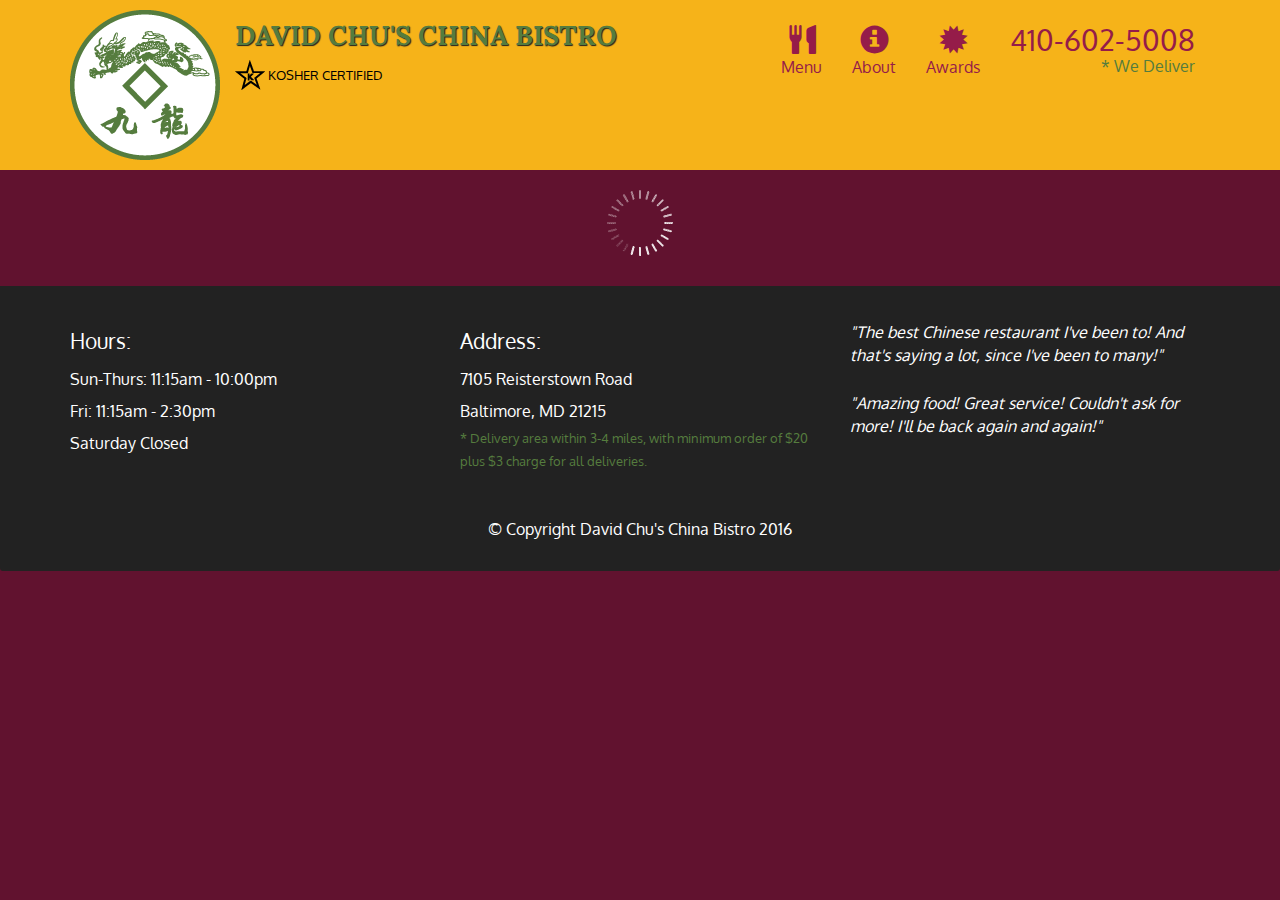
<file: index.html>
<!doctype html>
<html lang="en">
  <head>
    <meta charset="utf-8">
    <meta http-equiv="X-UA-Compatible" content="IE=edge">
    <meta name="viewport" content="width=device-width, initial-scale=1">
    <title>David Chu's China Bistro</title>
    <link rel="stylesheet" href="https://maxcdn.bootstrapcdn.com/bootstrap/3.4.1/css/bootstrap.min.css">

    <link rel="stylesheet" href="styles.css">
    <link href='https://fonts.googleapis.com/css?family=Oxygen:400,300,700' rel='stylesheet' type='text/css'>
    <link href='https://fonts.googleapis.com/css?family=Lora' rel='stylesheet' type='text/css'>
  </head>
<body>
  <header>
    <nav id="header-nav" class="navbar navbar-default">
      <div class="container">
        <div class="navbar-header">
          <a href="index.html" class="pull-left visible-md visible-lg">
            <div id="logo-img" alt="Logo image"></div>
          </a>

          <div class="navbar-brand">
            <a href="index.html"><h1>David Chu's China Bistro</h1></a>
            <p>
              <img src="star-k-logo.png" alt="Kosher certification">
              <span>Kosher Certified</span>
            </p>
          </div>

          <button id="navbarToggle" type="button" class="navbar-toggle collapsed" data-toggle="collapse" data-target="#collapsable-nav" aria-expanded="false">
            <span class="sr-only">Toggle navigation</span>
            <span class="icon-bar"></span>
            <span class="icon-bar"></span>
            <span class="icon-bar"></span>
          </button>
        </div>
        
        <div id="collapsable-nav" class="collapse navbar-collapse">
           <ul id="nav-list" class="nav navbar-nav navbar-right">
            <li id="navHomeButton" class="visible-xs active">
              <a href="index.html">
                <span class="glyphicon glyphicon-home"></span> Home</a>
            </li>
            <li id="navMenuButton">
              <a href="#" onclick="$dc.loadMenuCategories();">
                <span class="glyphicon glyphicon-cutlery"></span><br class="hidden-xs"> Menu</a>
            </li>
            <li>
              <a href="#">
                <span class="glyphicon glyphicon-info-sign"></span><br class="hidden-xs"> About</a>
            </li>
            <li>
              <a href="#">
                <span class="glyphicon glyphicon-certificate"></span><br class="hidden-xs"> Awards</a>
            </li>
            <li id="phone" class="hidden-xs">
              <a href="tel:410-602-5008">
                <span>410-602-5008</span></a><div>* We Deliver</div>
            </li>
          </ul><!-- #nav-list -->
        </div><!-- .collapse .navbar-collapse -->
      </div><!-- .container -->
    </nav><!-- #header-nav -->
  </header>

  <div id="call-btn" class="visible-xs">
    <a class="btn" href="tel:410-602-5008">
    <span class="glyphicon glyphicon-earphone"></span>
    410-602-5008
    </a>
  </div>
  <div id="xs-deliver" class="text-center visible-xs">* We Deliver</div>

  <div id="main-content" class="container"></div>

  <footer class="panel-footer">
    <div class="container">
      <div class="row">
        <section id="hours" class="col-sm-4">
          <span>Hours:</span><br>
          Sun-Thurs: 11:15am - 10:00pm<br>
          Fri: 11:15am - 2:30pm<br>
          Saturday Closed
          <hr class="visible-xs">
        </section>
        <section id="address" class="col-sm-4">
          <span>Address:</span><br>
          7105 Reisterstown Road<br>
          Baltimore, MD 21215
          <p>* Delivery area within 3-4 miles, with minimum order of $20 plus $3 charge for all deliveries.</p>
          <hr class="visible-xs">
        </section>
        <section id="testimonials" class="col-sm-4">
          <p>"The best Chinese restaurant I've been to! And that's saying a lot, since I've been to many!"</p>
          <p>"Amazing food! Great service! Couldn't ask for more! I'll be back again and again!"</p>
        </section>
      </div>
      <div class="text-center">&copy; Copyright David Chu's China Bistro 2016</div>
    </div>
  </footer>

  <!-- jQuery (Bootstrap JS plugins depend on it) -->
  <script src="https://ajax.googleapis.com/ajax/libs/jquery/3.6.4/jquery.min.js"></script>
  <script src="https://maxcdn.bootstrapcdn.com/bootstrap/3.4.1/js/bootstrap.min.js"></script>
  <script src="js/ajax-utils.js"></script>
  <script src="js/script.js"></script>
</body>
</html>
</file>
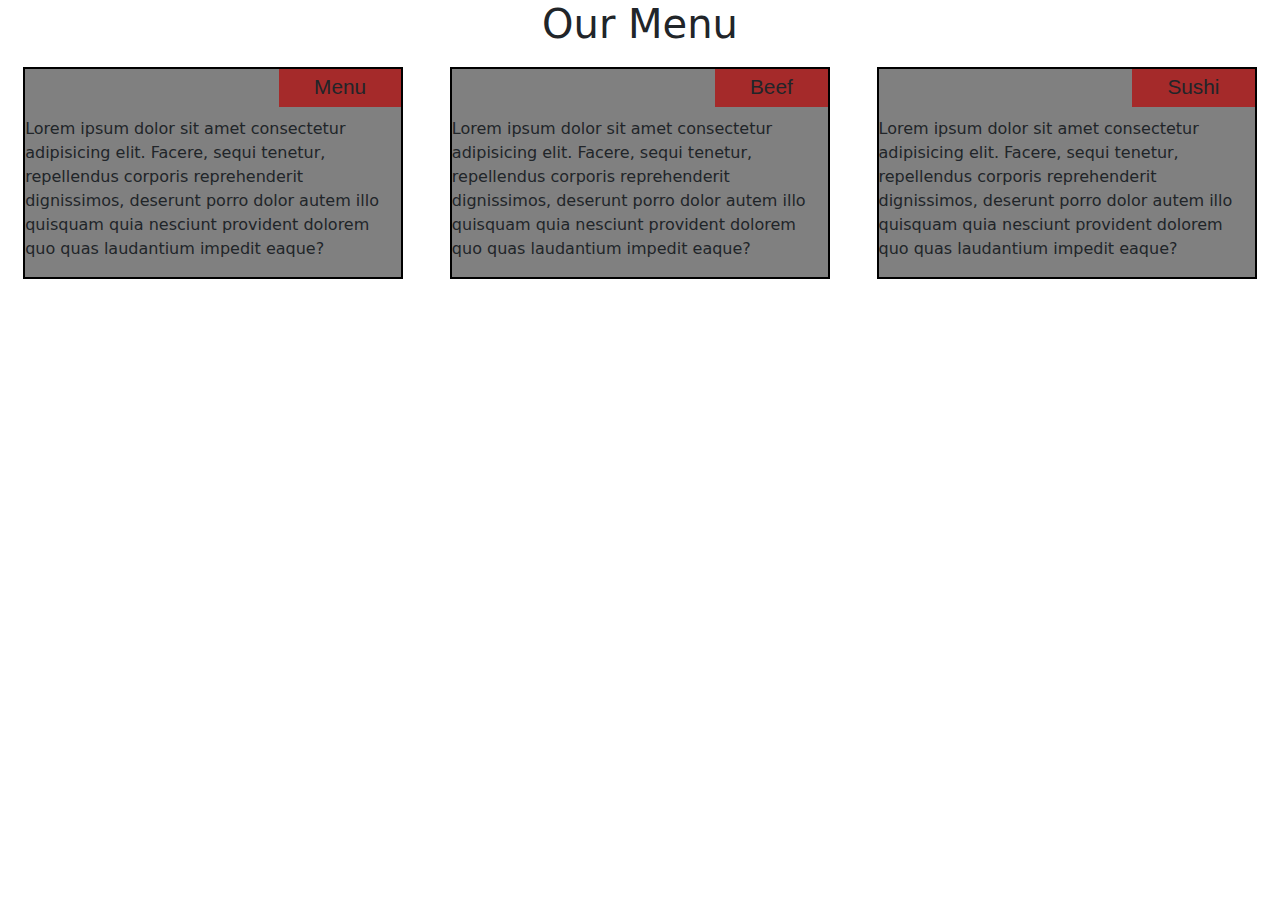
<file: coursera.html>
<!DOCTYPE html>
<html lang="en">
<head>
    <meta charset="UTF-8">
    <meta name="viewport" content="width=device-width, initial-scale=1.0">
    <link rel="stylesheet" href="https://cdn.jsdelivr.net/npm/bootstrap@5.3.0/dist/css/bootstrap.min.css">
    <link rel="stylesheet" href="coursera-style.css">

    <link rel="preconnect" href="https://fonts.googleapis.com">
    <link rel="preconnect" href="https://fonts.gstatic.com" crossorigin>
    <link href="https://fonts.googleapis.com/css2?family=Oxygen:wght@300&display=swap" rel="stylesheet">
    <link href="https://fonts.googleapis.com/css2?family=Lora:ital,wght@1,500&family=Oxygen:wght@300&display=swap"
        rel="stylesheet">
    <title>Coursera Project</title>
</head>
<body>
    <h1 class="text-center">Our Menu</h1>
    <div class="container-fluid">
        <div class="row">
        <div class="col-sm-12 col-md-6 col-lg-4" >
            <div id="menu">
            <h2 id="tag">Menu</h2>
            <p class="mt-5" id="description">Lorem ipsum dolor sit amet consectetur adipisicing elit.
             Facere, sequi tenetur, repellendus corporis reprehenderit
              dignissimos, deserunt porro dolor autem illo quisquam 
            quia nesciunt provident dolorem quo quas laudantium impedit eaque?</p>
        </div>
    </div>
        <div  class="col-sm-12 col-md-6 col-lg-4" >
            <div id="beef">
            <h2 id="tag">Beef</h2>

           <p class="mt-5" id="description"> Lorem ipsum dolor sit amet consectetur adipisicing elit.
             Facere, sequi tenetur, repellendus corporis reprehenderit
              dignissimos, deserunt porro dolor autem illo quisquam 
            quia nesciunt provident dolorem quo quas laudantium impedit eaque?</p>
        </div>
    </div>
        <div class="col-sm-12 col-md-12 col-lg-4" >
           <div id="sushi">
            <h2 id="tag">Sushi</h2>

            <p class="mt-5"  id="description">Lorem ipsum dolor sit amet consectetur adipisicing elit.
             Facere, sequi tenetur, repellendus corporis reprehenderit
              dignissimos, deserunt porro dolor autem illo quisquam 
            quia nesciunt provident dolorem quo quas laudantium impedit eaque?</p>
        </div>
        </div>
    </div>
    </div>
</body>
</html>
</file>
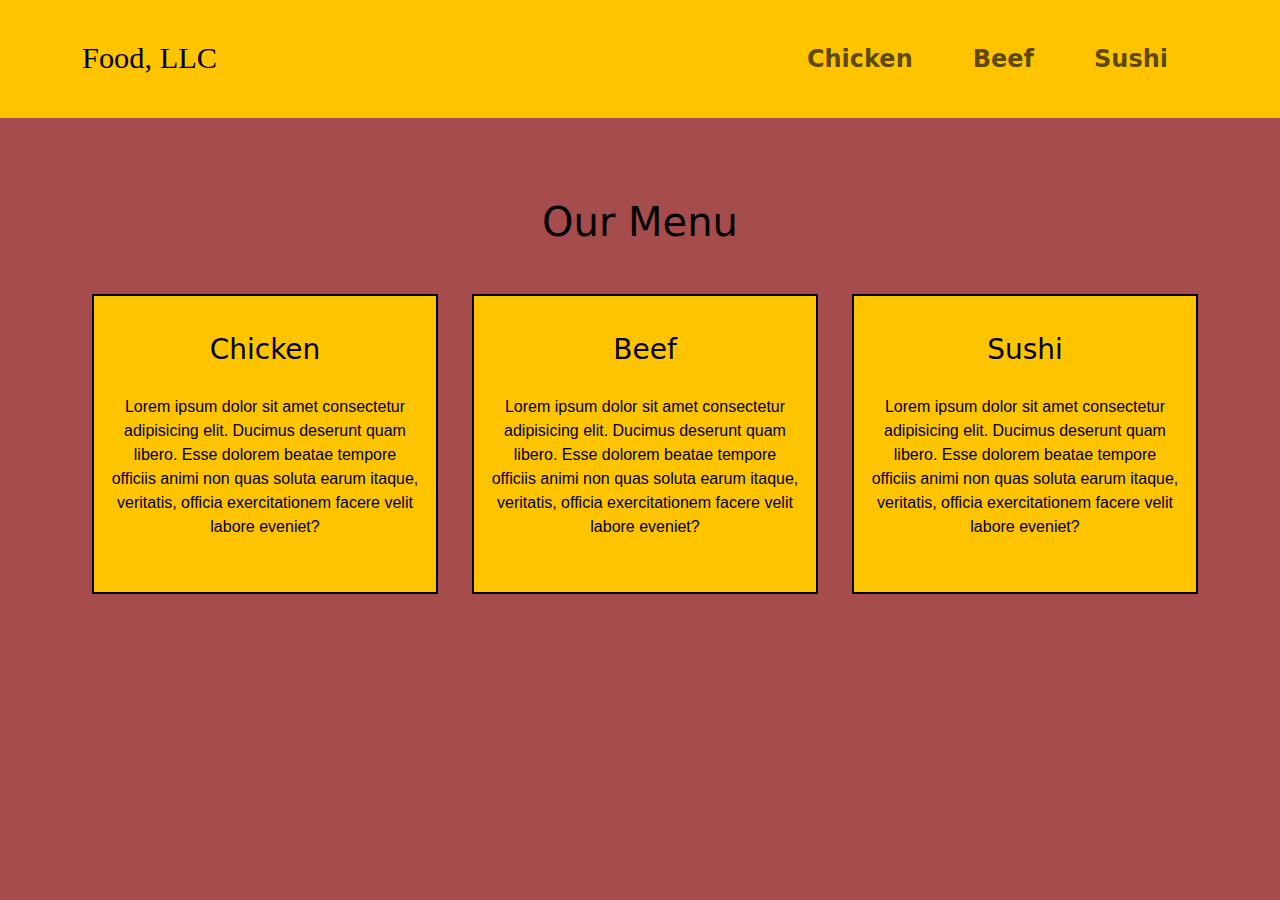
<file: responsive-navbar.html>
<!DOCTYPE html>
<html lang="en">

<head>
    <meta charset="UTF-8">
    <meta name="viewport" content="width=device-width, initial-scale=1.0">

    <link rel="stylesheet" href="https://cdn.jsdelivr.net/npm/bootstrap@5.3.0/dist/css/bootstrap.min.css">
    <link rel="stylesheet" href="styling-page.css">

    <link rel="preconnect" href="https://fonts.googleapis.com">
    <link rel="preconnect" href="https://fonts.gstatic.com" crossorigin>
    <link href="https://fonts.googleapis.com/css2?family=Oxygen:wght@300&display=swap" rel="stylesheet">
    <link href="https://fonts.googleapis.com/css2?family=Lora:ital,wght@1,500&family=Oxygen:wght@300&display=swap"
        rel="stylesheet">

    <title>Coursera Project</title>
    <style>

    </style>
</head>

<body>
    <header>
        <nav class="navbar navbar-expand-lg ">
            <div class="container">
                <a class="navbar-brand ml-auto">Food, LLC</a>

                <button class="navbar-toggler d-block d-lg-none" type="button" data-bs-toggle="collapse" data-bs-target="#navbarNav"
                    aria-controls="navbarNav" aria-expanded="false" aria-label="Toggle navigation">
                    <span class="navbar-toggler-icon "></span>
                </button>

                <div class="collapse navbar-collapse d-lg-block " id="navbarNav">
                    <ul class="navbar-nav">
<li class="nav-item"><a class="nav-link" href="#">Chicken</a></li>
<li class="nav-item"><a class="nav-link" href="#">Beef</a></li>
<li class="nav-item"><a class="nav-link" href="#">Sushi</a></li>

                    </ul>

                </div>
            </div>

        </nav>


    </header>

    <!--Header ended-->
    <h1 class="text-center" id="top-heading">Our Menu</h1>

    <div class="content">
<div class="container">
<div class="row">
   <div  class="col-lg-4 col-md-6">
    <div id="chicken" >
        <div id="heading" class="text-center">
        <h3>Chicken</h3>
    </div>
    <div id="description" class="text-center">
        Lorem ipsum dolor sit amet consectetur adipisicing elit. 
        Ducimus deserunt quam libero. Esse dolorem beatae tempore 
        officiis animi non quas soluta 
        earum itaque, veritatis, officia exercitationem facere velit labore eveniet?
    </div>
    </div>
</div>

     <div class="col-lg-4 col-md-6">
        <div id="beef">
        <div id="heading" class="text-center">
        <h3>Beef</h3>
    </div>
    <div id="description" class="text-center">
        Lorem ipsum dolor sit amet consectetur adipisicing elit. 
        Ducimus deserunt quam libero. Esse dolorem beatae tempore 
        officiis animi non quas soluta 
        earum itaque, veritatis, officia exercitationem facere velit labore eveniet?
    </div>
    </div>
</div>

     <div class="col-lg-4 col-md-12">
        <div id="sushi">
        <div id="heading" class="text-center">
        <h3>Sushi</h3>
    </div>
    <div id="description" class="text-center">
        Lorem ipsum dolor sit amet consectetur adipisicing elit. 
        Ducimus deserunt quam libero. Esse dolorem beatae tempore 
        officiis animi non quas soluta 
        earum itaque, veritatis, officia exercitationem facere velit labore eveniet?
    </div>
    </div>
</div>
    <!--------------------------------------------------------------------------->
</div>

</div>
</div> <!--Content Div closed -->

   
   
   
    <script src="https://cdn.jsdelivr.net/npm/bootstrap@5.3.0/dist/js/bootstrap.bundle.min.js"></script>

</body>

</html>
</file>
<file: styles.css>
body {
    font-size: 16px;
    color: #fff;
    background-color: #61122f;
    font-family: 'Oxygen', sans-serif;
  }
  
  /** HEADER **/
  #header-nav {
    background-color: #f6b319;
    border-radius: 0;
    border: 0;
  }
  
  #logo-img {
    background: url('images/restaurant-logo_large.png') no-repeat;
    width: 150px;
    height: 150px;
    margin: 10px 15px 10px 0;
  }
  
  .navbar-brand {
    padding-top: 25px;
  }
  .navbar-brand h1 { /* Restaurant name */
    font-family: 'Lora', serif;
    color: #557c3e;
    font-size: 1.5em;
    text-transform: uppercase;
    font-weight: bold;
    text-shadow: 1px 1px 1px #222;
    margin-top: 0;
    margin-bottom: 0;
    line-height: .75;
  }
  .navbar-brand a:hover, .navbar-brand a:focus {
    text-decoration: none;
  }
  .navbar-brand p { /* Kosher cert */
    color: #000;
    text-transform: uppercase;
    font-size: .7em;
    margin-top: 15px;
  }
  .navbar-brand p span { /* Star-K */
    vertical-align: middle;
  }
  
  #nav-list {
    margin-top: 10px;
  }
  #nav-list a {
    color: #951C49;
    text-align: center;
  }
  #nav-list a:hover {
    background: #E7E7E7;
  }
  #nav-list a span {
    font-size: 1.8em;
  }
  
  #phone {
    margin-top: 5px;
  }
  #phone a { /* Phone number */
    text-align: right;
    padding-bottom: 0;
  }
  #phone div { /* We Deliver */
    color: #557c3e;
    text-align: right;
    padding-right: 15px;
  }
  
  .navbar-header button.navbar-toggle, .navbar-header .icon-bar {
    border: 1px solid #61122f;
  }
  .navbar-header button.navbar-toggle {
    clear: both;
    margin-top: -30px;
  }
  /* END HEADER */
  
  /* FOOTER */
  .panel-footer {
    margin-top: 30px;
    padding-top: 35px;
    padding-bottom: 30px;
    background-color: #222;
    border-top: 0;
  }
  .panel-footer div.row {
    margin-bottom: 35px;
  }
  #hours, #address {
    line-height: 2;
  }
  #hours > span, #address > span {
    font-size: 1.3em;
  }
  #address p {
    color: #557c3e;
    font-size: .8em;
    line-height: 1.8;
  }
  #testimonials {
    font-style: italic;
  }
  #testimonials p:nth-child(2) {
    margin-top: 25px;
  }
  /* END FOOTER */
  
  
  
  /* HOME PAGE */
  .container .jumbotron {
    box-shadow: 0 0 50px #3F0C1F;
    border: 2px solid #3F0C1F;
  }
  
  #menu-tile, #specials-tile, #map-tile {
    height: 250px;
    width: 100%;
    margin-bottom: 15px;
    position: relative;
    border: 2px solid #3F0C1F;
    overflow: hidden;
  }
  #menu-tile:hover, #specials-tile:hover, #map-tile:hover {
    box-shadow: 0 1px 5px 1px #cccccc;
  }
  #menu-tile {
    background: url('images/menu-tile.jpg') no-repeat;
    background-position: center;
  }
  #specials-tile {
    background: url('images/specials-tile.jpg') no-repeat;
    background-position: center;
  }
  #menu-tile span, #specials-tile span, #map-tile span {
    position: absolute;
    bottom: 0;
    right: 0;
    width: 100%;
    text-align: center;
    font-size: 1.6em;
    text-transform: uppercase;
    background-color: #000;
    color: #fff;
    opacity: .8;
  }
  /* END HOME PAGE */
  
  /* MENU CATEGORIES PAGE */
  .category-tile { 
    position: relative;
    border: 2px solid #3F0C1F;
    overflow: hidden;
    width: 200px;
    height: 200px;
    margin: 0 auto 15px;
  }
  .category-tile span {
    position: absolute;
    bottom: 0;
    right: 0;
    width: 100%;
    text-align: center;
    font-size: 1.2em;
    text-transform: uppercase;
    background-color: #000;
    color: #fff;
    opacity: .8;
  }
  .category-tile:hover {
    box-shadow: 0 1px 5px 1px #cccccc;
  }
  
  #menu-categories-title + div {
    margin-bottom: 50px;
  }
  /* END MENU CATEGORIES PAGE */
  
  /* SINGLE CATEGORY PAGE */
  .menu-item-tile {
    margin-bottom: 25px;
  }
  .menu-item-tile hr {
    width: 80%;
  }
  .menu-item-tile .menu-item-price {
    font-size: 1.1em;
    text-align: right;
    margin-top: -15px;
    margin-right: -15px;
  }
  .menu-item-tile .menu-item-price span {
    font-size: .6em;
  }
  .menu-item-photo {
    position: relative;
    border: 2px solid #3F0C1F; 
    overflow: hidden;
    padding: 0;
    margin-right: -15px;
    margin-left: auto;
    margin-bottom: 20px;
    max-width: 250px;
  }
  .menu-item-photo div {
    position: absolute;
    bottom: 0;
    right: 0;
    width: 80px;
    background-color: #557c3e;
    text-align: center;
  }
  .menu-item-description {
    padding-right: 30px;
  }
  h3.menu-item-title {
    margin: 0 0 10px;
  }
  .menu-item-details {
    font-size: .9em;
    font-style: italic;
  }
  /* END SINGLE CATEGORY PAGE */
  
  
  /********** Large devices only **********/
  @media (min-width: 1200px) {
    .container .jumbotron {
      background: url('images/jumbotron_1200.jpg') no-repeat;
      height: 675px;
    }
  }
  
  /********** Medium devices only **********/
  @media (min-width: 992px) and (max-width: 1199px) {
    /* Header */
    #logo-img {
      background: url('images/restaurant-logo_medium.png') no-repeat;
      width: 100px;
      height: 100px;
      margin: 5px 5px 5px 0;
    }
    /* End Header */
  
    /* Home Page */
    .container .jumbotron {
      background: url('images/jumbotron_992.jpg') no-repeat;
      height: 558px;
    }
    /* End Home Page */
  }
  
  /********** Small devices only **********/
  @media (min-width: 768px) and (max-width: 991px) {
    /* Home Page */
    .container .jumbotron {
      background: url('images/jumbotron_768.jpg') no-repeat;
      height: 432px;
    }
    /* End Home Page */
  }
  
  /********** Extra small devices only **********/
  @media (max-width: 767px) {
    /* Header */
    .navbar-brand {
      padding-top: 10px;
      height: 80px;
    }
    .navbar-brand h1 { /* Restaurant name */
      padding-top: 10px;
      font-size: 5vw; /* 1vw = 1% of viewport width */
    }
    .navbar-brand p { /* Kosher cert */
      font-size: .6em;
      margin-top: 12px;
    }
    .navbar-brand p img { /* Star-K */
      height: 20px;
    }
  
    #collapsable-nav a { /* Collapsed nav menu text */
      font-size: 1.2em;
    }
    #collapsable-nav a span { /* Collapsed nav menu glyph */
      font-size: 1em;
      margin-right: 5px;
    }
  
    #call-btn > a {
      font-size: 1.5em;
      display: block;
      margin: 0 20px;
      padding: 10px;
      border: 2px solid #fff;
      background-color: #f6b319;
      color: #951c49;
    }
    #xs-deliver {
      margin-top: 5px;
      font-size: .7em;
      letter-spacing: .1em;
      text-transform: uppercase;
    }
    /* End Header */
  
    /* Footer */
    .panel-footer section {
      margin-bottom: 30px;
      text-align: center;
    }
    .panel-footer section:nth-child(3) {
      margin-bottom: 0; /* margin already exists on the whole row */
    }
    .panel-footer section hr {
      width: 50%;
    }
    /* End Footer */
  
    /* Home Page */
    .container .jumbotron {
      margin-top: 30px;
      padding: 0;
    }
    #menu-tile, #specials-tile {
      width: 360px;
      margin: 0 auto 15px;
    }
  
    .menu-item-photo {
      margin-right: auto;
    }
    .menu-item-tile .menu-item-price {
      text-align: center;
    }
    .menu-item-description {
      text-align: center;;
    }
  }
  
  
  /********** Super extra small devices Only :-) (e.g., iPhone 4) **********/
  @media (max-width: 479px) {
    /* Header */
    .navbar-brand h1 { /* Restaurant name */
      padding-top: 5px;
      font-size: 6vw;
    }
    /* End Header */
    
    /* Home page */
    #menu-tile, #specials-tile {
      width: 280px;
      margin: 0 auto 15px;
    }
  
    .col-xxs-12 {
      position: relative;
      min-height: 1px;
      padding-right: 15px;
      padding-left: 15px;
      float: left;
      width: 100%;
    }
  }
</file>
<file: coursera-style.css>
#menu , #beef , #sushi{
background-color: gray;
border: 2px solid black;
margin: 0.7em;
position: relative;
}
.row #tag{
    padding: 0.3em 1.7em;
    position: absolute;
    right: 0;
    background-color: brown;
    font-size: 1.3em;
    font-family: 'Franklin Gothic Medium', 'Arial Narrow', Arial, sans-serif;
    
}
</file>
<file: styling-page.css>
body{
    background-color: rgb(167, 76, 76);
}

.navbar{
padding: 1.3em;
background-color: rgb(255, 196, 0);
margin-bottom: 5em;
}
#top-heading{
    color: rgb(0, 0, 0);

}
.navbar .container .navbar-brand{
    font-size: 1.9em;
    font-family: fantasy;
}

#navbarNav li a{
    padding: 20px 30px;
    font-size: 1.5em;
    font-weight: bolder;
    text-decoration: none;
    position: relative;


}
#navbarNav li a::before{
    content: "";
    position: absolute;
    bottom: 10px;
    left: 0;
    width: 0;
    height: 2px;
    background-color: #000000;
    transition: width 0.4s;
}
#navbarNav li a:hover::before{
width: 100%;
}
.navbar .container .navbar-toggler  {
border: 2px solid black;
}
.navbar .container .navbar-toggler span{
    font-size: 1.1em;
}

.content .container #chicken, #beef, #sushi{
    min-height: 300px;
    border: 2px solid black;
    padding: 1.1em;
   margin: 40px 0 10px 10px;
   background-color: rgb(255, 196, 0);

}
.content .container #heading {
    padding: 20px 10px;
    color: rgb(0, 0, 0);
    font-weight: bolder;
}
.content .container #description{
    font-family: Arial, Helvetica, sans-serif;
    color: rgb(0, 0, 0);
}

/* Media Queries */
@media (min-width: 992px){
.navbar-expand-lg .navbar-collapse {
    display: flex!important;
    flex-basis: auto;
    justify-content: flex-end;

}
}
</file>
